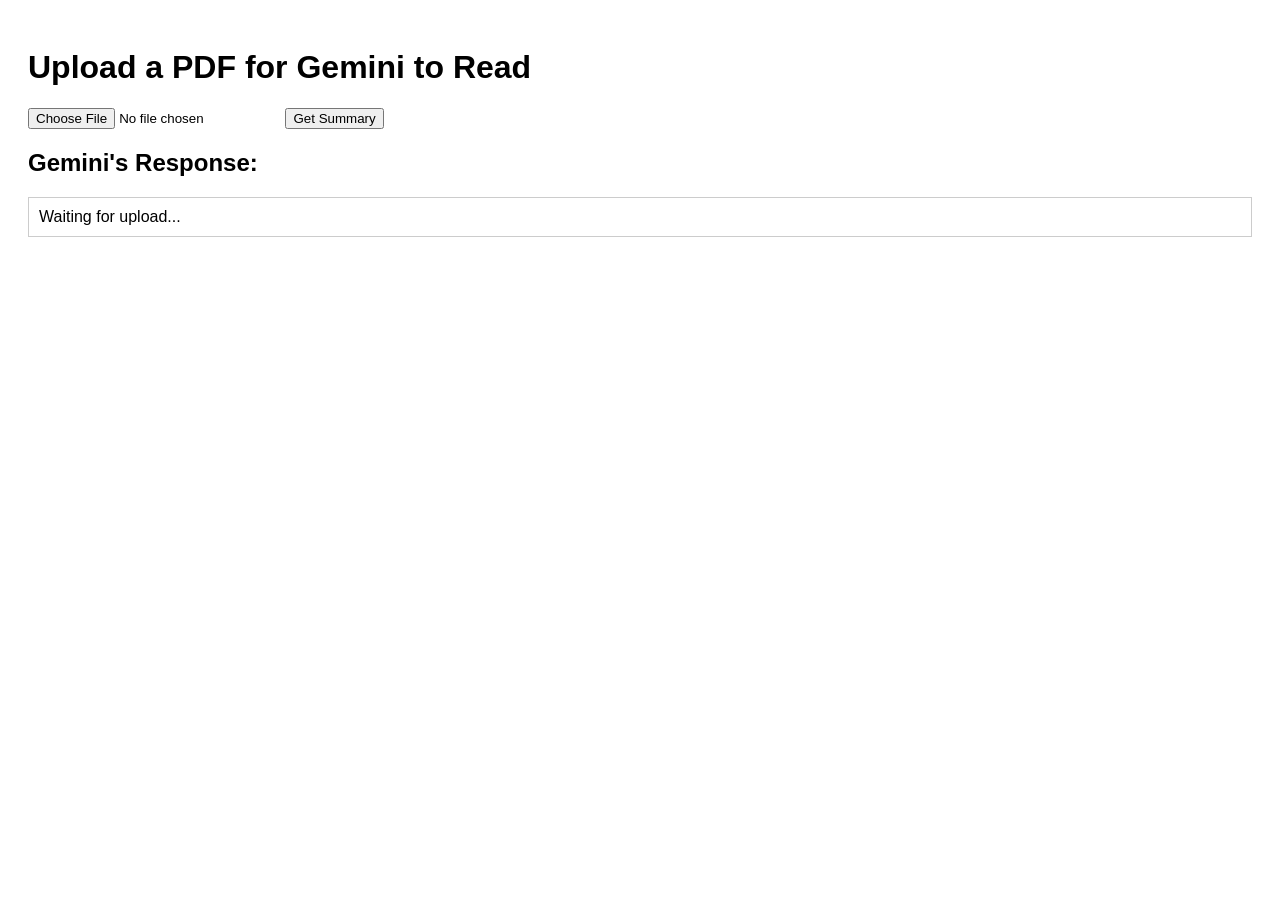
<file: index.html>
<!DOCTYPE html>
<html lang="en">
<head>
    <meta charset="UTF-8">
    <title>Gemini PDF Reader</title>
    <style>
        /* Basic styling for presentation */
        body { font-family: sans-serif; padding: 20px; }
        #response { margin-top: 20px; padding: 10px; border: 1px solid #ccc; white-space: pre-wrap; }
    </style>
</head>
<body>
    <h1>Upload a PDF for Gemini to Read</h1>

    <input type="file" id="pdfFile" accept=".pdf">
    <button onclick="uploadPDF()">Get Summary</button>

    <h2>Gemini's Response:</h2>
    <div id="response">Waiting for upload...</div>

    <script>
        async function uploadPDF() {
            const fileInput = document.getElementById('pdfFile');
            const file = fileInput.files[0];
            const responseDiv = document.getElementById('response');

            if (!file) {
                alert('Please select a PDF file.');
                return;
            }

            responseDiv.innerText = 'Uploading and processing... This may take a moment.';

            const formData = new FormData();
            formData.append('pdf', file); // 'pdf' must match the server's expected field name

            try {
                // Adjust the URL to your backend server endpoint (e.g., http://localhost:5000/process-pdf)
                const response = await fetch('/process-pdf', { 
                    method: 'POST',
                    body: formData,
                });

                if (!response.ok) {
                    throw new Error(`Server error: ${response.statusText}`);
                }

                const data = await response.json();
                responseDiv.innerText = data.gemini_response || 'No response from AI.';

            } catch (error) {
                console.error('Error:', error);
                responseDiv.innerText = `Error processing file: ${error.message}`;
            }
        }
    </script>
</body>
</html>
</file>
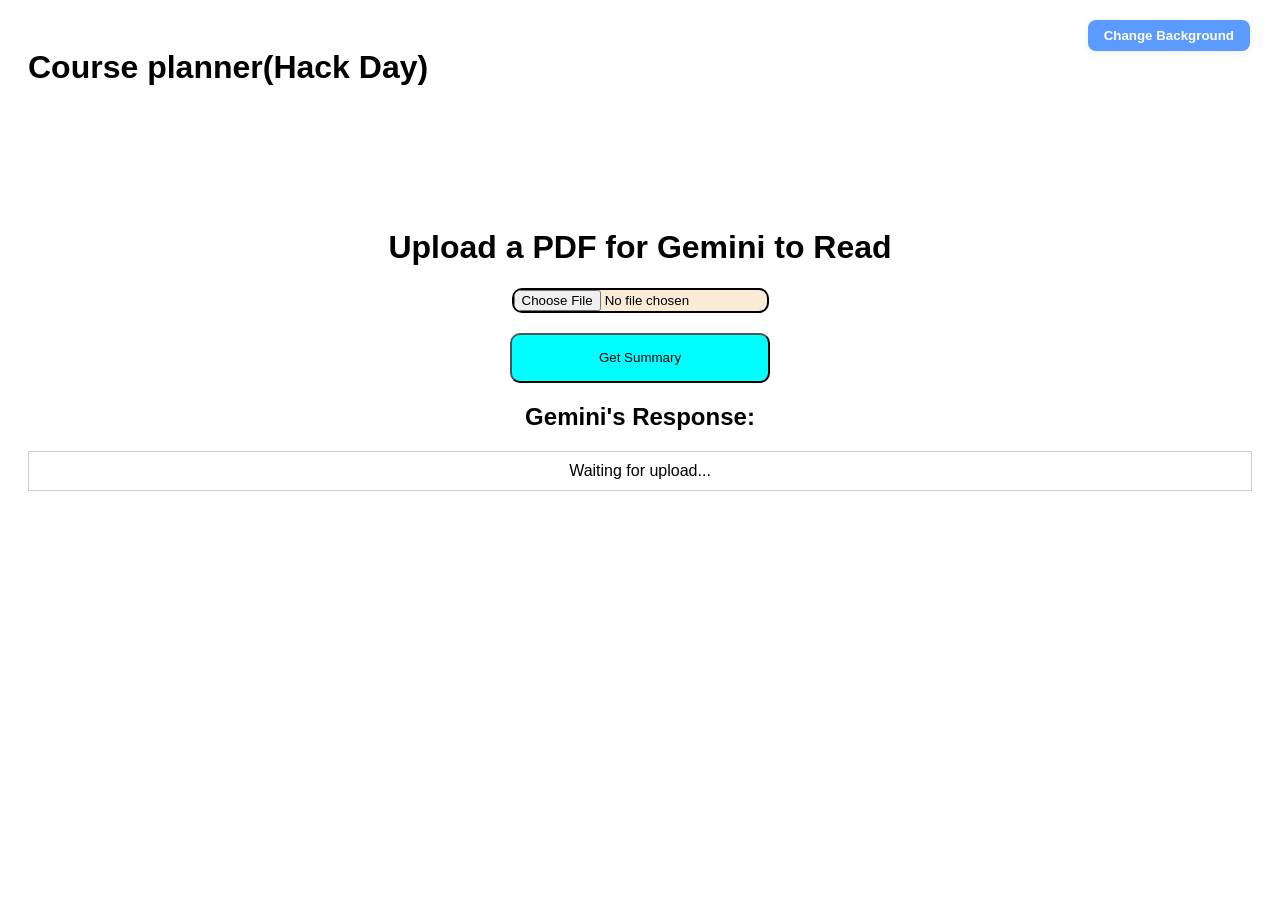
<file: static/index.html>
<!DOCTYPE html>
<html lang="en">
<head>
    <meta charset="UTF-8">
    <title>Gemini PDF Reader</title>
    <link rel="stylesheet" href="/static/style.css">
    <style>
        /* Basic styling for presentation */
        body { font-family: sans-serif; padding: 20px; }
        #response { margin-top: 20px; padding: 10px; border: 1px solid #ccc; white-space: pre-wrap; }
    </style>
</head>
<body>
    <h1>Course planner(Hack Day)</h1>

    <div id="content">
        <h1>Upload a PDF for Gemini to Read</h1>

        <div class="color-btn-container">
            <input type="color" id="colorPicker" title="Pick a background color">
            <button id="colorBtn" onclick="document.getElementById('colorPicker').click()">Change Background</button>        
        </div>

        <input type="file" id="pdfFile" accept=".pdf">
        <br>
        <button onclick="uploadPDF()" id="summary">Get Summary</button>

        <h2>Gemini's Response:</h2>
        <div id="response">Waiting for upload...</div>
        
        <script>
            async function uploadPDF() {
                const fileInput = document.getElementById('pdfFile');
                const file = fileInput.files[0];
                const responseDiv = document.getElementById('response');

                if (!file) {
                    alert('Please select a PDF file.');
                    return;
                }

                responseDiv.innerText = 'Uploading and processing... This may take a moment.';

                const formData = new FormData();
                formData.append('pdf', file); // 'pdf' must match the server's expected field name
                console.log(formData);
                try {
                    // Adjust the URL to your backend server endpoint (e.g., http://localhost:5000/process-pdf)
                    const response = await fetch('/process-pdf', { 
                        method: 'POST',
                        body: formData,
                    });

                    if (!response.ok) {
                        throw new Error(`Server error: ${response.statusText}`);
                    }

                    const data = await response.json();
                    responseDiv.innerText = data.gemini_response || 'No response from AI.';

                } catch (error) {
                    console.error('Error:', error);
                    responseDiv.innerText = `Error processing file: ${error.message}`;
                }
            }

            document.getElementById('colorPicker').addEventListener('input', function() {
                document.body.style.backgroundColor = this.value;
            });

            // Helper to sync color picker with random color
            function rgbToHex(rgb) {
                if (!rgb) return "#f9f9f9";
                const result = rgb.match(/\d+/g);
                if (!result) return "#f9f9f9";
                return "#" + result.map(x => (+x).toString(16).padStart(2, '0')).join('');
            }
        </script>
    </div>
</body>
</html>
</file>
<file: static/style.css>
#content {
    text-align: center;
    padding-top: 100px;
}

#pdfFile {
    border: 2px solid black;
    border-radius: 10px;
    background-color: antiquewhite;
}

#pdfFile:hover {
    cursor: pointer;
}

#pdfFile:active {
    background-color: gray;
}

#summary {
    border-radius: 10px;
    margin-top: 20px;
    display: inline-block;
    width: 260px;
    height: 50px;
    background-color: aqua;
}

#summary:hover {
    cursor: pointer;
}

#summary:active {
    background-color: gray;
}

.color-btn-container {
    position: absolute;
    top: 20px;
    right: 30px;
    z-index: 100;
}

#colorBtn {
    padding: 8px 16px;
    border-radius: 8px;
    border: none;
    background: #5b9aff;
    color: #fff;
    font-weight: bold;
    cursor: pointer;
    box-shadow: 0 2px 8px rgba(0,0,0,0.08);
    transition: background 0.2s;
}

#colorBtn:hover {
    background: #2a6edb;
}

#colorPicker {
    vertical-align: middle; 
    width:32px; 
    height:32px; 
    border:none; 
    background:none; 
    cursor:pointer;
    visibility: hidden;
}
</file>
